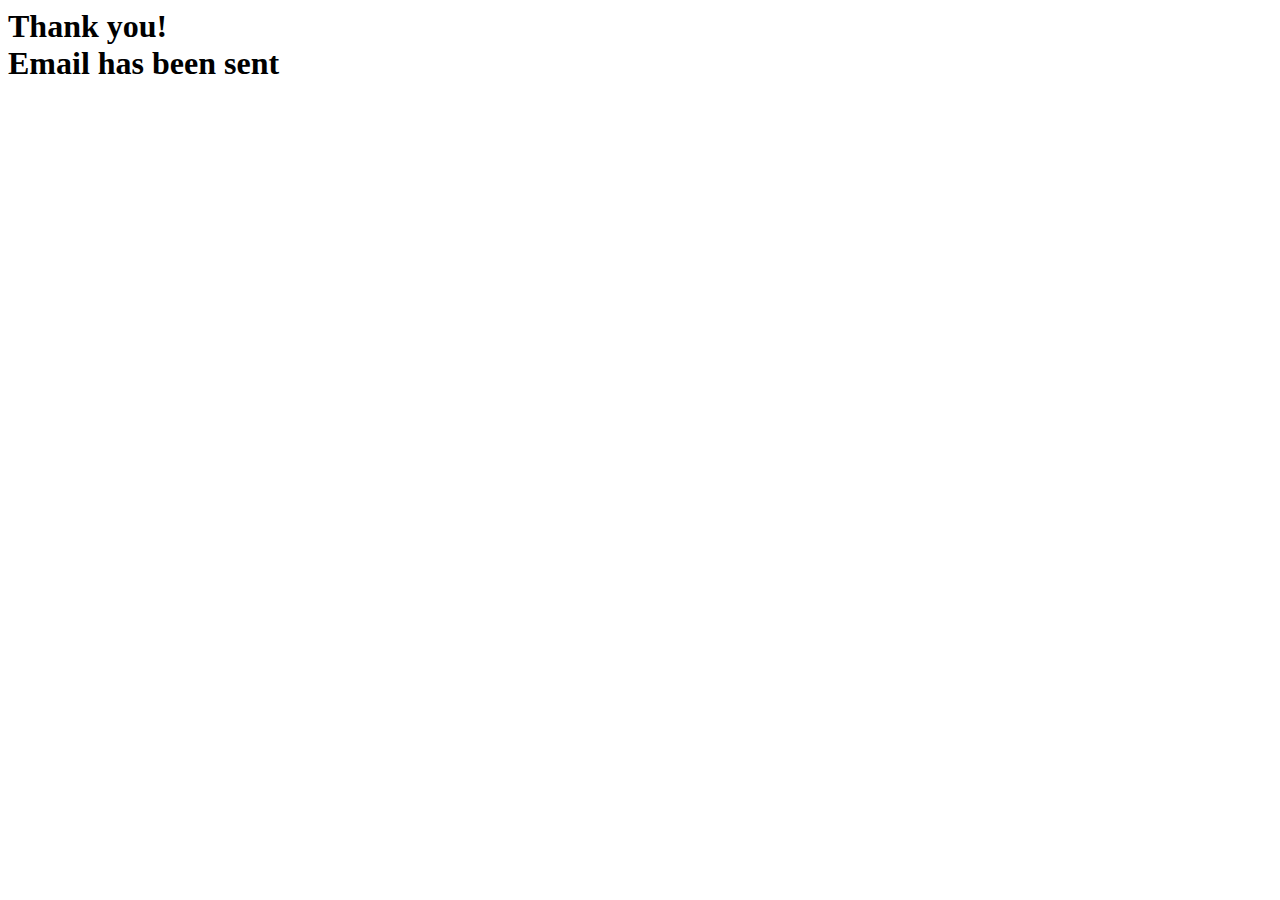
<file: thankyou.html>
<html lang="en">
<head>
    <meta charset="UTF-8">
    <meta http-equiv="X-UA-Compatible" content="IE=edge">
    <meta name="viewport" content="width=device-width, initial-scale=1.0">
    <title>Document</title>
</head>
<body>
    <h1>Thank you! <br> Email has been sent</h1>
</body>
</html>
</file>
